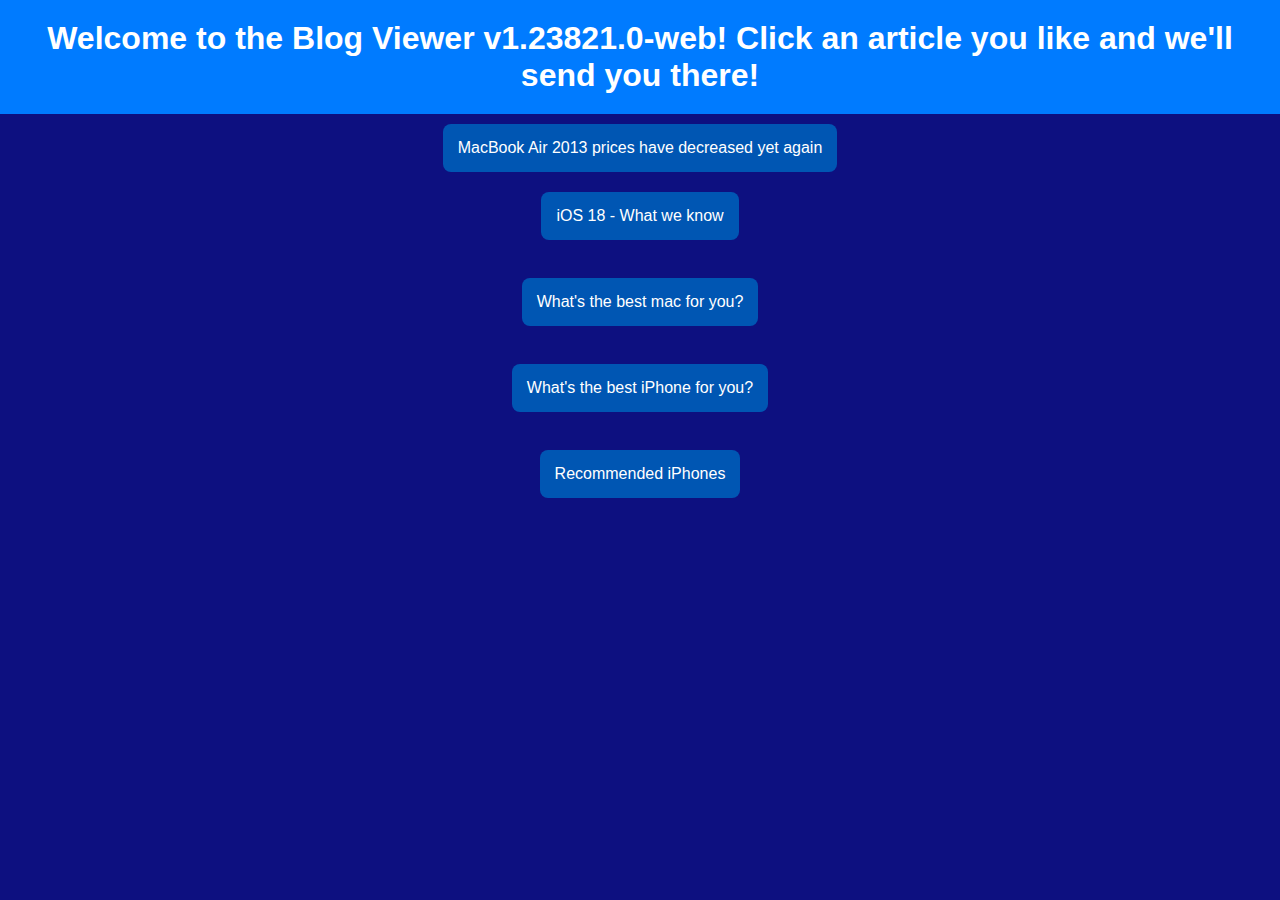
<file: blog/index.html>
<!DOCTYPE html>
<html lang="en">
<head>
    <meta charset="UTF-8">
    <meta name="viewport" content="width=device-width, initial-scale=1.0">
    <title>Blog Viewer - AFP</title>
    <link rel="stylesheet" href="blog.css">
    <style>
        body {
            font-family: 'Arial', sans-serif;
            margin: 0;
            padding: 0;
            text-align: center;
            background-color: #0d1080;
            display: flex;
            flex-direction: column;
            align-items: center;
            justify-content: flex-start;
            height: 100vh;
            background-size: 25%;
  }

        h1 {
            background-color: #007BFF;
            color: white;
            padding: 20px;
            margin: 0;
        }

        a {
            display: block;
            padding: 15px;
            margin: 10px;
            background-color: #0056b3;
            color: white;
            text-decoration: none;
            border-radius: 8px;
            transition: background-color 0.3s ease;
        }

        a:hover {
            background-color: #004080;
        }
    </style>
</head>
<body>
    <h1>Welcome to the Blog Viewer v1.23821.0-web! Click an article you like and we'll send you there!</h1>
    <a href="./2013_macbook_airs_have_decreased_in_price_(_again_).html">MacBook Air 2013 prices have decreased yet again</a>
    <a href="./ios_18_info.html">iOS 18 - What we know</a>
    <br>
    <a href="./whats_the_best_mac_for_you.html">What's the best mac for you?</a>
    <br>
    <a href="./the_best_iphone_for_you.html">What's the best iPhone for you?</a>
    <br>
    <a href="./recommended.html">Recommended iPhones</a>
    <!-- Add more blog links as needed -->
</body>
</html>
</file>
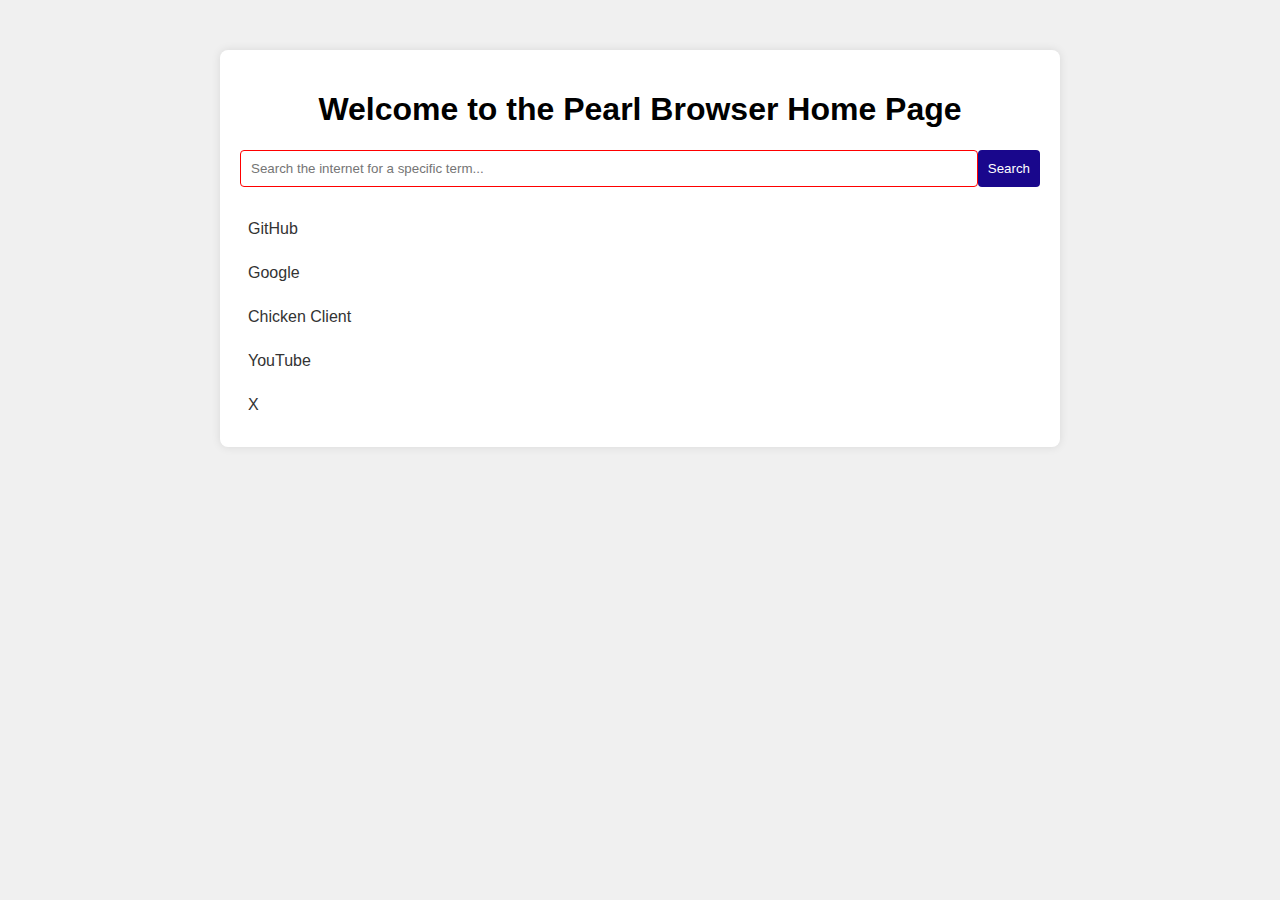
<file: other/index.html>
<!DOCTYPE html>
<html lang="en">
<head>
    <meta charset="UTF-8">
    <meta name="viewport" content="width=device-width, initial-scale=1.0">
    <title>Pearl Home</title>
    <link rel="stylesheet" href="styles.css">
</head>
<body>
    <div class="container">
        <h1>Welcome to the Pearl Browser Home Page</h1>
        <div class="search-bar">
            <input type="text" id="searchInput" placeholder="Search the internet for a specific term...">
            <button onclick="search()">Search</button>
        </div>
        <div class="quick-links">
            <a href="javascript:void(1);" onclick="openLink('https://github.com')">GitHub</a>
            <a href="javascript:void(2);" onclick="openLink('https://google.com')">Google</a>
            <a href="javascript:void(3);" onclick="openLink('https://chickenclientmc.wixsite.com/chicken-client-mc')">Chicken Client</a>
            <a href="javascript:void(4);" onclick="openLink('https://youtube.com')">YouTube</a>
            <a href="javascript:void(5);" onclick="openLink('https://x.com')">X</a>
        </div>
    </div>
    <script src="script.js"></script>
</body>
</html>
</file>
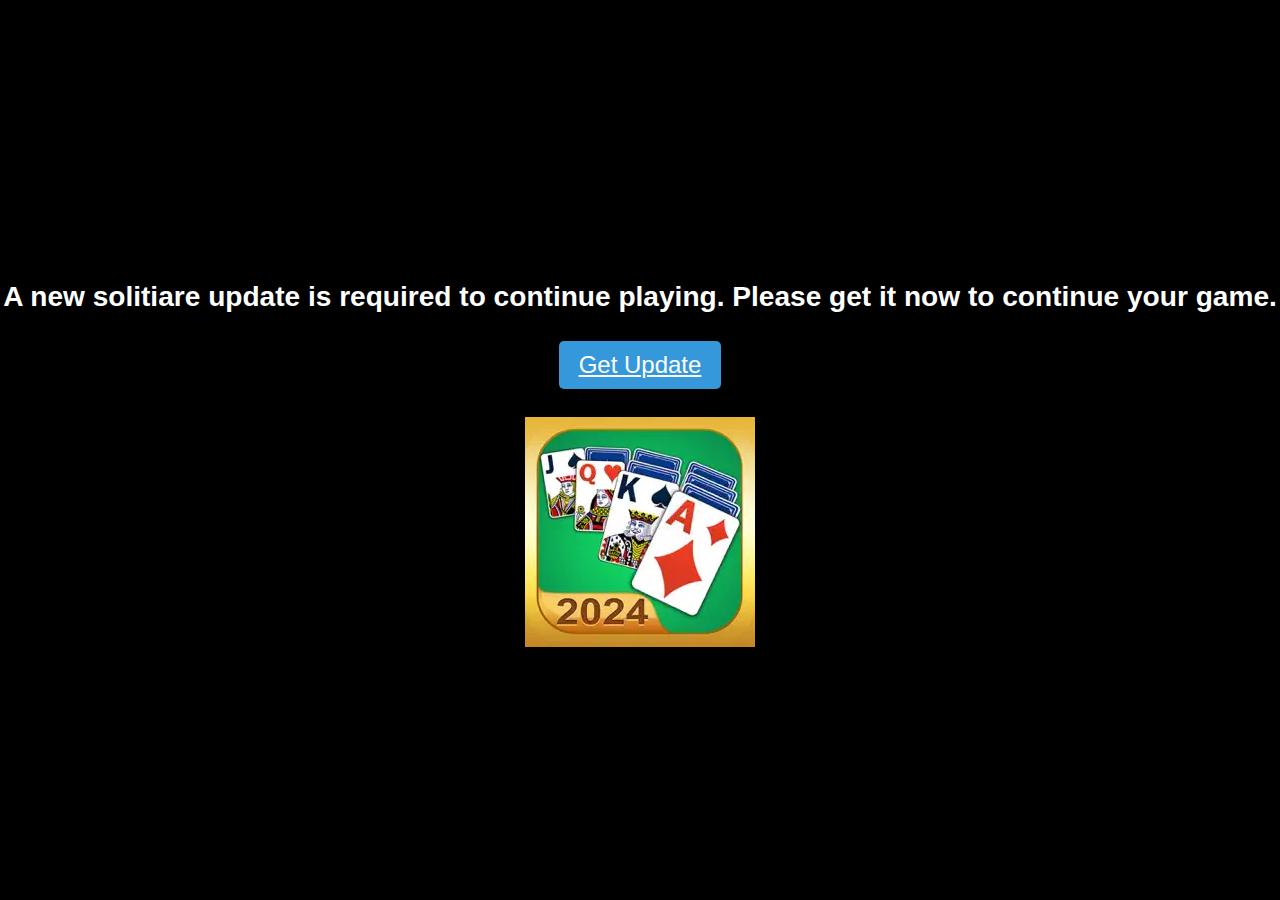
<file: s/index.html>
<html lang="en">
<head>
    <meta charset="UTF-8">
    <meta name="viewport" content="width=device-width, initial-scale=1.0">
    <title>Solitaire - Update Required</title>
    <link rel="stylesheet" href="styles.css">
</head>
<body>
    <h3>A new solitiare update is required to continue playing. Please get it now to continue your game.</h3>
    <a href="https://apps.apple.com/us/app/solitaire-cool-card-game/id6444895544" class="button">Get Update</a>
    <br>
    <img src="/s/img-src/230x0w.webp">
</body>
</html>
</file>
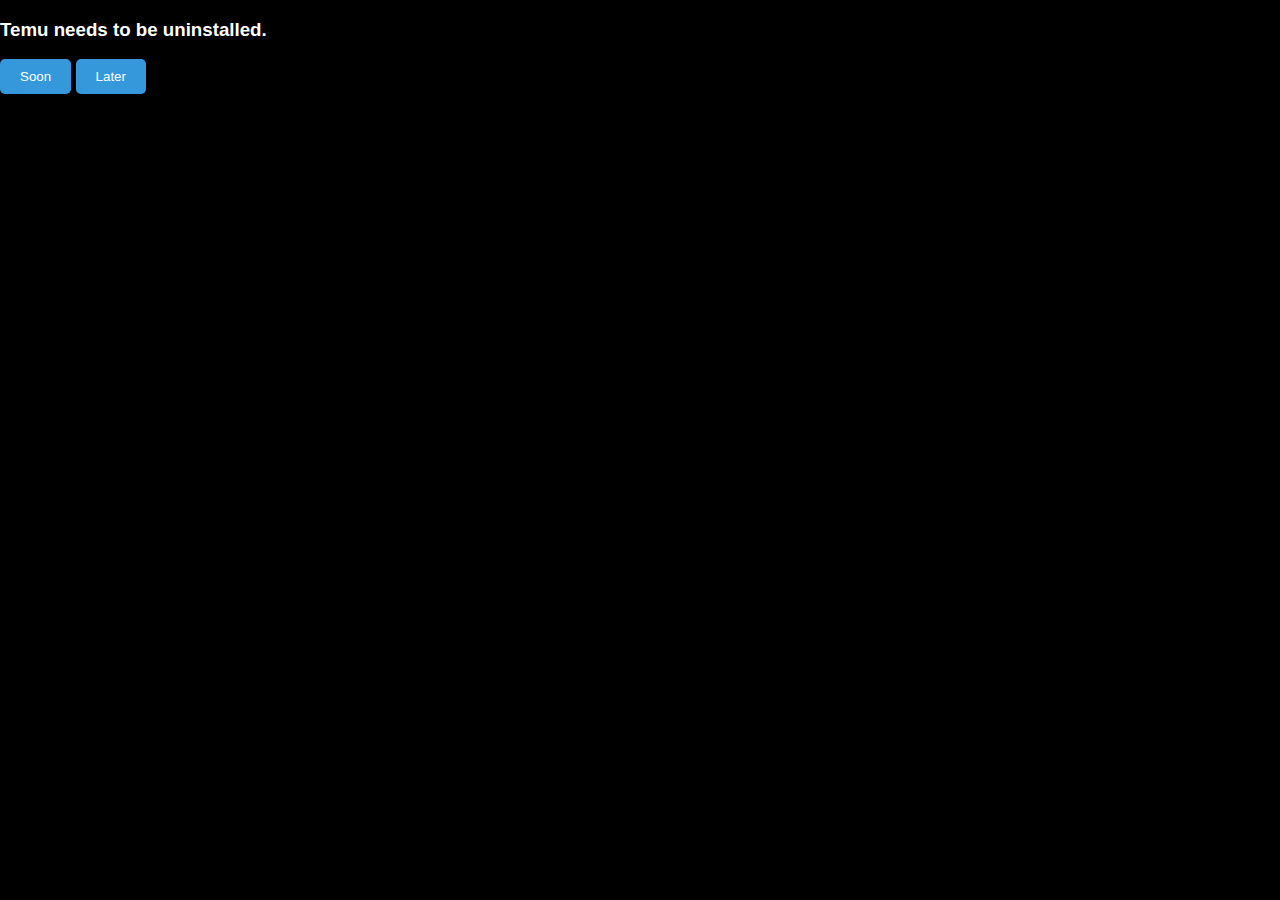
<file: tdn/index.html>
<!DOCTYPE html>
<html lang="en">
<head>
    <meta charset="UTF-8">
    <meta name="viewport" content="width=device-width, initial-scale=1.0">
    <title>TEMU UNINSTALL</title>
    <link rel="stylesheet" href="tdn.css">
</head>
<body>
<h3>Temu needs to be uninstalled.</h3>
<!-- HTML button with onclick attribute -->
<button id="TDN_TMRW" onclick="TDN_TMRW()">Soon</button>
<button id="TDN_THISWEEK" onclick="TDN_THISWEEK()">Later</button>

<!-- JavaScript to handle the button click and display alert -->
<script>
    // Function to show an alert
    function TDN_THISWEEK() {
        alert("Temu will be uninstalled this week...");
    }
</script>

<script>
    // Function to show an alert
    function TDN_TMRW() {
        alert("Temu will be uninstalled tomorrow...");
    }
</script>
</body>
</html>
</file>
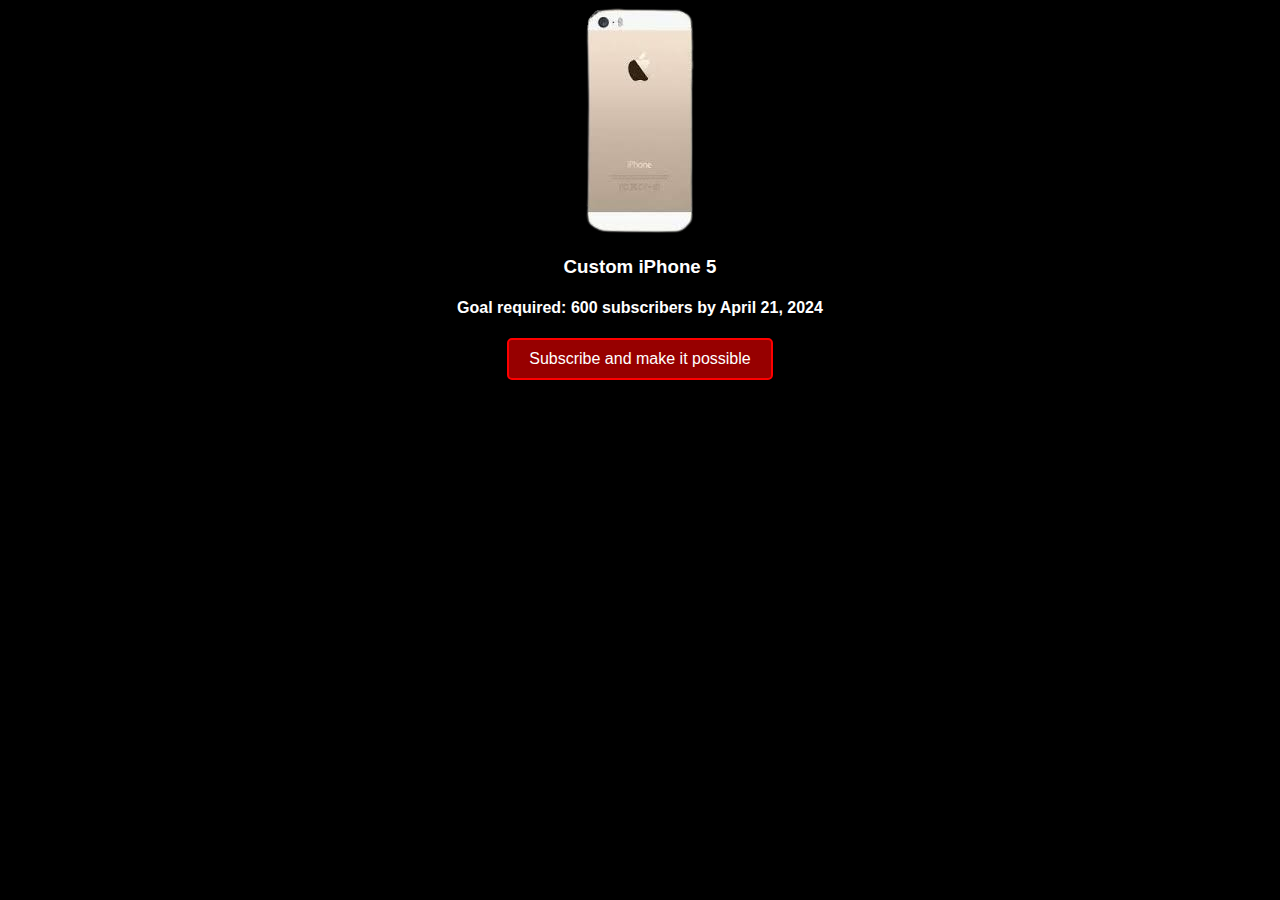
<file: vote/index.html>
<!DOCTYPE html>
<html lang="en">
<head>
    <meta charset="UTF-8">
    <meta name="viewport" content="width=device-width, initial-scale=1.0">
    <title>Custom Colored iPhone 5</title>
    <style>
        .container {
            text-align: center;
        }

        .productredip5text {
            text-align: center;
            color: white;
            font-family: Arial, Helvetica, sans-serif;
        }

        /* Basic button styling */
        .button {
            display: inline-block;
            padding: 10px 20px;
            text-align: center;
            text-decoration: none;
            font-size: 16px;
            border: 2px solid #ff0000;
            border-radius: 5px;
            color: #ffffff;
            background-color: #970000;
            cursor: pointer;
            transition: background-color 0.3s, color 0.3s;
        }

        /* Hover effect */
        .button:hover {
            color: gold;
        }
        body {
            background-color: black;
        }
    </style>
</head>
<body>
    <div class="container">
        <img src="/vote/iphone.png" alt="Custom iPhone 5">
    </div>
    <div class="productredip5text">
        <h3>Custom iPhone 5</h3>
        <h4>Goal required: 600 subscribers by April 21, 2024</h4>
        <!-- Add data-source attribute to store the source -->
        <a href="javascript:void(0);" class="button" id="button" data-source="unknown">Subscribe and make it possible</a>
        <script>
            document.getElementById('button').addEventListener('click', function() {
                // Get the data-source attribute value
                var source = this.getAttribute('data-source');

                // Add your destination page URL with the source parameter
                var destinationURL = 'https://zoeythechicken.github.io/vote/colorvote/colorvote.html?u=' + source;

                // Open the destination page
                window.open(destinationURL, '_blank');
            });

            // Modify the source attribute based on the href
            var sources = {
                'yt-community': 'yt-community',
                'twitter-post': 'twitter-post',
                'discord': 'discord',
                'yt-video': 'yt-video',
                'unknown': 'unknown'
            };

            // Set the data-source attribute based on the href
            var currentPageURL = window.location.href;
            for (var key in sources) {
                if (currentPageURL.includes('https://youtube.com/@ZoeyTheChicken?sub_confirmation=1' + key)) {
                    document.getElementById('button').setAttribute('data-source', sources[key]);
                    break;
                }
            }
        </script>
    </div>
</body>
</html>
</file>
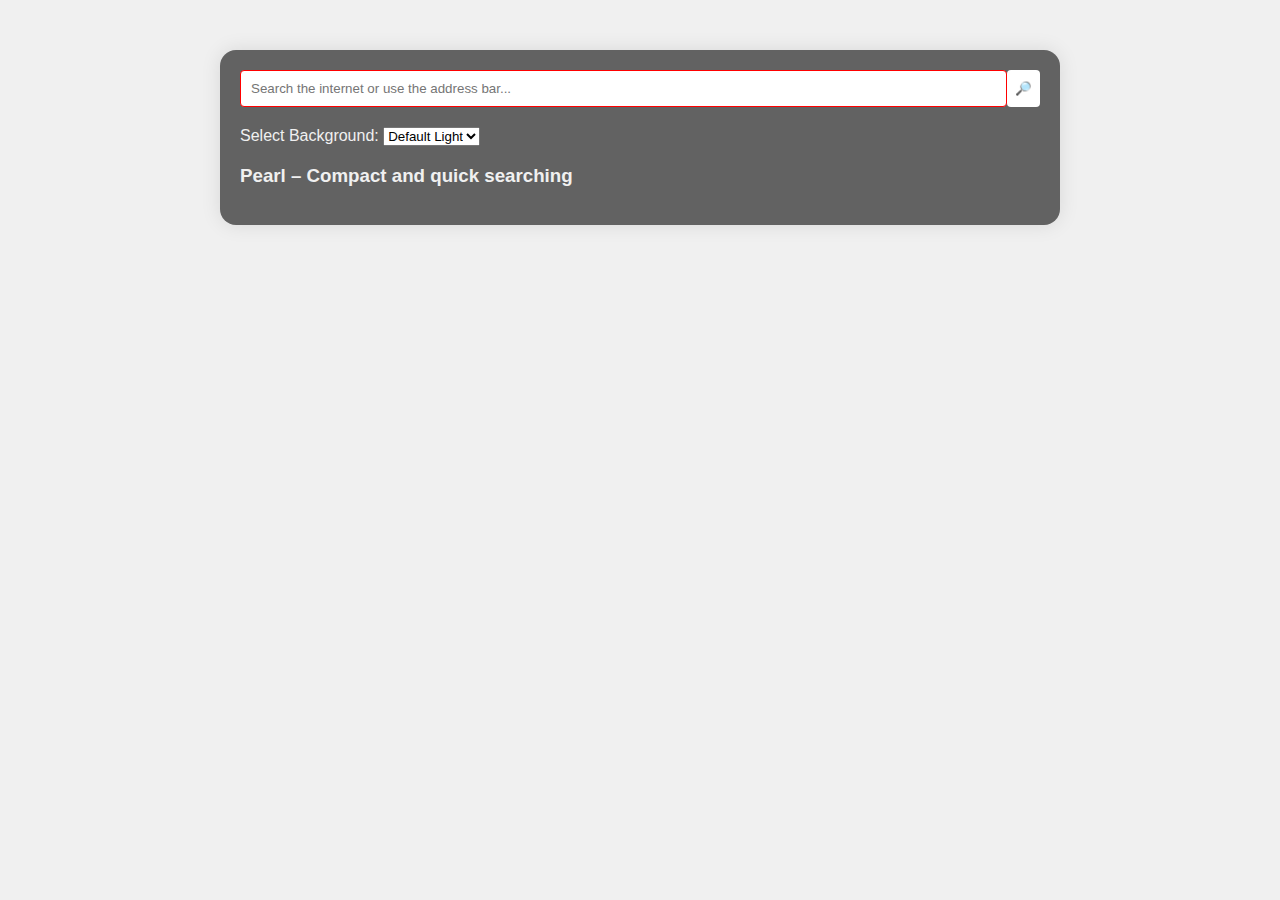
<file: other/pearl-browser-home/index.html>
<!DOCTYPE html>
<html lang="en">
<head>
    <meta charset="UTF-8">
    <meta name="viewport" content="width=device-width, initial-scale=1.0">
    <title>Pearl Home</title>
    <link rel="stylesheet" href="styles.css">
    <style>
        /* Default dark background style */
        body.defaultDark {
            background-color: #333; /* Dark color */
        }
        .container {
            background-color: rgb(98, 98, 98);
        }
    </style>
</head>
<body id="body">
    <div class="container">
        <div class="search-bar">
            <input type="text" id="searchInput" placeholder="Search the internet or use the address bar...">
            <button onclick="search()" class="btn-search">&#x1F50E;</button>
        </div>
        <div>
            <label for="backgroundSelect">Select Background:</label>
            <select id="backgroundSelect" onchange="changeBackground()">
                <option value="lightGray">Default Light</option>
                <option value="defaultDark">Default Dark</option>
                <option value="custom">Custom</option>
            </select>
            <input type="file" id="customBackground" style="display: none;" accept="image/*" onchange="previewCustomBackground(event)">
        </div>
        <h3>Pearl &ndash; Compact and quick searching</h3>
    </div>
    <script>
        // Function to change background
        function changeBackground() {
            var selectedBackground = document.getElementById('backgroundSelect').value;
            if (selectedBackground === 'custom') {
                document.getElementById('customBackground').click();
            } else {
                document.getElementById('body').className = selectedBackground;
                // Save selected background to local storage
                localStorage.setItem('selectedBackground', selectedBackground);
                // Clear custom background cache
                localStorage.removeItem('customBackground');
            }
        }

        // Function to preview custom background image
        function previewCustomBackground(event) {
            var file = event.target.files[0];
            var reader = new FileReader();
            reader.onload = function() {
                document.getElementById('body').style.backgroundImage = 'url(' + reader.result + ')';
                // Save 'custom' as selected background to local storage
                localStorage.setItem('selectedBackground', 'custom');
                // Save custom background to local storage
                localStorage.setItem('customBackground', reader.result);
            };
            reader.readAsDataURL(file);
        }

        // Function to retrieve background from local storage
        function retrieveBackground() {
            var selectedBackground = localStorage.getItem('selectedBackground');
            if (selectedBackground) {
                if (selectedBackground === 'custom') {
                    var customBackground = localStorage.getItem('customBackground');
                    if (customBackground) {
                        document.getElementById('body').style.backgroundImage = 'url(' + customBackground + ')';
                    }
                } else {
                    document.getElementById('body').className = selectedBackground;
                }
            }
        }

        // Function to perform search
        function search() {
            var searchTerm = document.getElementById('searchInput').value;
            // Construct the Google search URL with the search term
            var googleSearchUrl = 'https://www.google.com/search?q=' + encodeURIComponent(searchTerm);
            // Redirect the user to the Google search results page
            window.location.href = googleSearchUrl;
        }

        // Call retrieveBackground function when the page loads
        window.onload = retrieveBackground;
    </script>
</body>
</html>
</file>
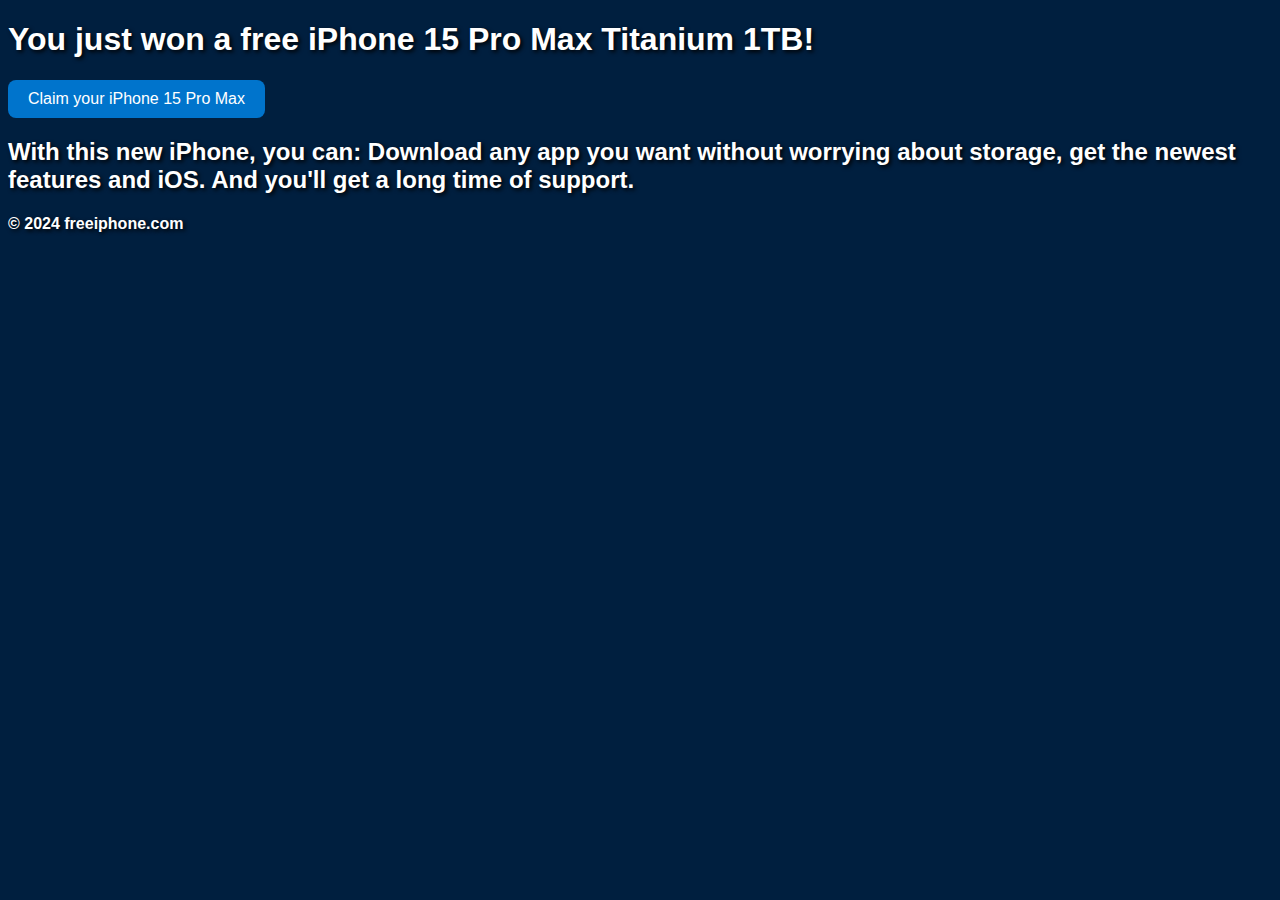
<file: p/2/index.html>
<!DOCTYPE html>
<html lang="en">
<head>
    <meta charset="UTF-8">
    <meta name="viewport" content="width=device-width, initial-scale=1.0">
    <title>freeiphone.com</title>
    <link rel="stylesheet" href="styles.css">
</head>
<body>

    <h1>You just won a free iPhone 15 Pro Max Titanium 1TB!</h1>

    <!-- The button with an onclick attribute to redirect to pranked.html -->
    <button onclick="redirectToPranked()">Claim your iPhone 15 Pro Max</button>

    <script>
        // JavaScript function to redirect to pranked.html
        function redirectToPranked() {
            window.location.href = 'pranked.html';
        }
    </script>
    <h2>With this new iPhone, you can: Download any app you want without worrying about storage, get the newest features and iOS. And you'll get a long time of support.</h2>
    <h4>&copy; 2024 freeiphone.com</h4>
    <script>
    function goFullScreen() {
        var elem = document.documentElement;

        if (elem.requestFullscreen) {
            elem.requestFullscreen();
        } else if (elem.mozRequestFullScreen) { /* Firefox */
            elem.mozRequestFullScreen();
        } else if (elem.webkitRequestFullscreen) { /* Chrome, Safari and Opera */
            elem.webkitRequestFullscreen();
        } else if (elem.msRequestFullscreen) { /* IE/Edge */
            elem.msRequestFullscreen();
        }
    }

    // Call the goFullScreen function when the page loads
    window.onload = goFullScreen;
</script>

</body>
</html>
</file>
<file: blog/blog.css>
/* Existing styles */

html {
    background-color: black;
    color: white;
    font-family: 'Arial', sans-serif;
  }
  
  a {
    color: white;
    text-decoration: none;
  }
  
  a:hover {
    background-color: #0056b3;
  }
  
  /* New styles for centering at the top */
  
  body {
    display: flex;
    flex-direction: column;
    align-items: center;
    justify-content: flex-start;
    height: 100vh;
    margin: 0;
    background-size: 25%;
  }
  a {
    display: block;
    padding: 15px;
    margin: 10px;
    background-color: #0056b3;
    color: white;
    text-decoration: none;
    border-radius: 8px;
    transition: background-color 0.3s ease;
}
  
  .container {
    text-align: center;
    max-width: 600px;
    padding: 20px;
    box-sizing: border-box;
    margin-top: 20vh;
  }
  
  /* Additional style for a better font */
  body, p, a {
    font-family: 'Arial', sans-serif;
  }
  
  /* New style for the MacBook Air image */
  #mba-image {
    cursor: pointer; /* Change the cursor to indicate it's clickable */
    text-shadow: none; /* Remove text shadow for the image */
    color: inherit; /* Use the default text color for the image */
  }
</file>
<file: other/styles.css>
body {
    font-family: Arial, sans-serif;
    margin: 0;
    padding: 0;
    background-color: #f0f0f0;
}

.container {
    max-width: 800px;
    margin: 50px auto;
    background-color: #fff;
    padding: 20px;
    border-radius: 8px;
    box-shadow: 0 0 10px rgba(0, 0, 0, 0.1);
}

h1 {
    text-align: center;
}

.search-bar {
    display: flex;
    margin-bottom: 20px;
}

input {
    flex: 1;
    padding: 10px;
    border: 1px solid #ff0000;
    border-radius: 4px;
}

button {
    padding: 10px;
    background-color: rgb(25, 7, 140);
    color: #fff;
    border: none;
    border-radius: 4px;
    cursor: pointer;
}

button:hover {
    background-color: #0091ff;
}

.quick-links {
    display: flex;
    flex-direction: column;
}

a {
    text-decoration: none;
    color: #333;
    padding: 8px;
    margin: 5px 0;
    border-radius: 4px;
    transition: background-color 0.3s;
}

a:hover {
    background-color: #f0f0f0;
}
</file>
<file: s/styles.css>
body {
    font-family: Arial, sans-serif;
    font-size: x-large;
    color: white;
    background-color: #f0f0f0;
    margin: 0;
    padding: 0;
    display: flex;
    justify-content: center;
    align-items: center;
    min-height: 100vh;
    flex-direction: column;
  }
  
  h1 {
    color: #ffffff;
  }
  .social-icons {
    display: flex;
    justify-content: space-around;
    margin: 40px;
  }
  
  .social-icons a {
    text-decoration: red;
    color: #333;
    font-size: 24px;
    border: 2px solid #333; /* Add a border to each anchor tag */
    padding: 15px; /* Add padding for better spacing */
  }
  
  .social-icons img {
    width: 40px; /* Adjust the width of the image as needed */
    height: auto;
    border-radius: 0%; /* Optional: add border radius for a circular effect on the image */
  }  
  .social-icons {
    display: flex;
    justify-content: space-around;
    align-items: center; /* Center items vertically */
    margin: 20px;
    flex-direction: column; /* Stack icons vertically */
  }
  
  .social-icons a {
    text-decoration: none;
    color: #fff; /* Set text color to white for better contrast */
    font-size: 24px;
    border: 2px solid transparent; /* Set initial border color to transparent */
    padding: 5px; /* Reduced padding */
    background: linear-gradient(to right, #eaeaea, #008077); /* Red to purple gradient */
    border-radius: 10px; /* Adjust border-radius as needed */
    transition: all 0.3s ease; /* Add a smooth transition effect for all properties */
    display: flex;
    margin-bottom: 10px;
    align-items: center; /* Center text vertically */
  }
  
  .social-icons a {
    border-color: #fff; /* Change border color on hover */
    transform: scale(1.1); /* Scale the icon on hover */
    box-shadow: 0 0 10px rgba(255, 255, 255, 0.8); /* Add a subtle box shadow on hover */
  }
  
  .social-icons img {
    width: 50px;
    height: auto;
    border-radius: 0%;
  }
  
  body {
    background-color: black;
    background-size: cover; /* Cover the entire viewport */
    background-position: center; /* Center the image */
    background-repeat: no-repeat; /* Do not repeat the image */
  }
  .container {
    width: 1024px;
    height: 1024px;
    border-radius: 50%;
    border: 2px solid #000; /* You can change the color as desired */
    overflow: hidden; /* Ensures that the content is clipped within the rounded border */
}
    .button {
    background-color: #3498db;
    color: #fff;
    padding: 10px 20px;
    border: none;
    border-radius: 5px;
    cursor: pointer;
}
</file>
<file: tdn/tdn.css>
/* styles.css */

body {
    background-color: #000000; /* Set the background color for the entire page */
    font-family: 'Arial', sans-serif;
    margin: 0;
    padding: 0;
    color: #fff; /* Set text color to white */
    box-sizing: border-box;
}

button {
    background-color: #3498db;
    color: #fff;
    padding: 10px 20px;
    border: none;
    border-radius: 5px;
    cursor: pointer;
}

button:hover {
    background-color: #2980b9;
}
</file>
<file: other/pearl-browser-home/styles.css>
body {
    font-family: Arial, sans-serif;
    margin: 0;
    padding: 0;
    background-color: #f0f0f0;
}

.container {
    max-width: 800px;
    margin: 50px auto;
    background-color: #444444;
    padding: 20px;
    border-radius: 16px;
    color:#f0f0f0;
    box-shadow: 0 0 20px rgba(0, 0, 0, 0.1);
}

h1 {
    text-align: center;
}

.search-bar {
    display: flex;
    margin-bottom: 20px;
}

input {
    flex: 1;
    padding: 10px;
    border: 1px solid #ff0000;
    border-radius: 4px;
}

button {
    padding: 8px;
    border-spacing: 3px;
    background-color: rgb(25, 7, 140);
    color: #000;
    background-color: #ffffff;
    border: none;
    border-radius: 4px;
    cursor: pointer;
}
btn-search {
    padding: 16px;
    background-color: rgb(25, 7, 140);
    color: #000;
    background-color: #ffffff;
    border: none;
    border-radius: 4px;
    cursor: pointer;
}

button:hover {
    background-color: #0091ff;
}

.quick-links {
    display: flex;
    flex-direction: column;
}

a {
    text-decoration: none;
    color: #ffffff;
    background-color: #000;
    padding: 8px;
    margin: 5px 0;
    border-radius: 4px;
    transition: background-color 0.3s;
}

a:hover {
    background-color: #f0f0f0;
    color: #0091ff;
}
</file>
<file: p/2/styles.css>
/* styles.css */

body {
  background-color: #001F3F;
  color: #fff;
  font-family: Arial, sans-serif;
  text-shadow: 2px 2px 4px #000;
}

button {
  background-color: #0074CC;
  color: #fff;
  padding: 10px 20px;
  font-size: 16px;
  border: none;
  cursor: pointer;
  border-radius: 8px; /* Rounded corners */
}

button:hover {
  background-color: #005692;
}
</file>
